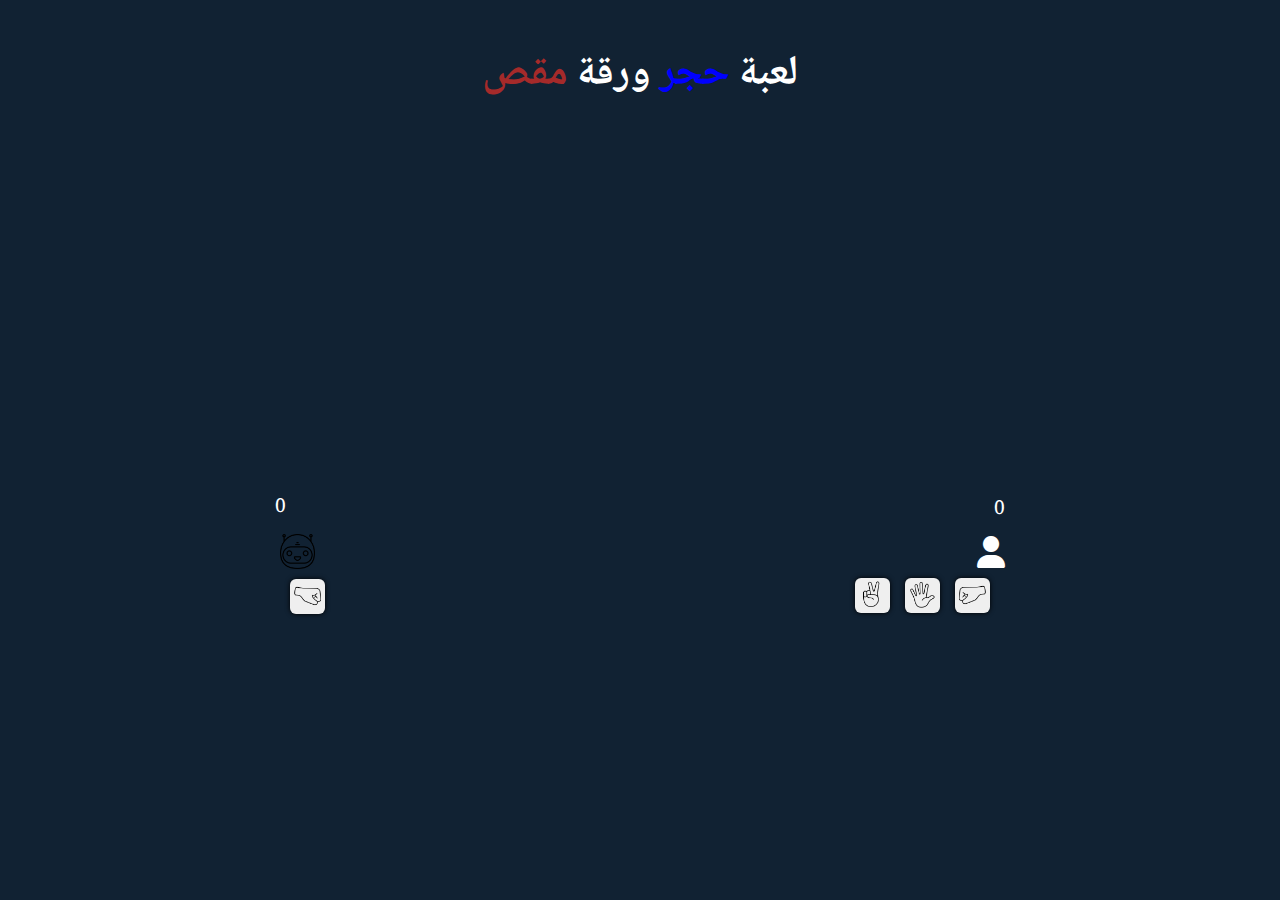
<file: index.html>
<!DOCTYPE html>
<html lang="ar" dir="rtl">

<head>
    <meta charset="UTF-8">
    <meta name="viewport" content="width=device-width, initial-scale=1.0">
    <link rel="stylesheet" href="https://cdnjs.cloudflare.com/ajax/libs/font-awesome/6.5.1/css/all.min.css">
    <link rel="icon" href="icon_bot/bot_4711997.png">
    <link rel="stylesheet" href="style.css">
    <title>حجر ورقة مقص</title>
</head>

<body>
    <div class="app">
        <h1 class="title">
            لعبة 
            <span class="rock">حجر</span>
            <span class="paper">ورقة</span>
            <span class="scissors">مقص</span>
        </h1>

        <div class="content">
            <span class="result">لقد خسرت!</span>

            <div class="player game">
                <span class="score player-score">0</span>
                <i class="fa-solid fa-user icon-user"></i>

                <div class="choices">
                    <button class="choice choice-0">
                        <img src="icon/7726250.png" alt="حجر">
                    </button>
                    <button class="choice choice-1">
                        <img src="icon/7726279.png" alt="ورقة">
                    </button>
                    <button class="choice choice-2">
                        <img src="icon/7726230.png" alt="مقص">
                    </button>
                </div>
            </div>

            <div class="bot game">
                <span class="score bot-score">0</span>
                <img src="icon_bot/bot_4711997.png" alt="الكمبيوتر" class="bot-img">

                <div class="choices bot-choices">
                    <div class="choice show">
                        <img src="icon/7726250.png" alt="حجر">
                    </div>
                    <div class="choice">
                        <img src="icon/7726279.png" alt="ورقة">
                    </div>
                    <div class="choice">
                        <img src="icon/7726230.png" alt="مقص">
                    </div>
                </div>
            </div>

        </div>
    </div>

    <script src="script.js"></script>
</body>

</html>
</file>
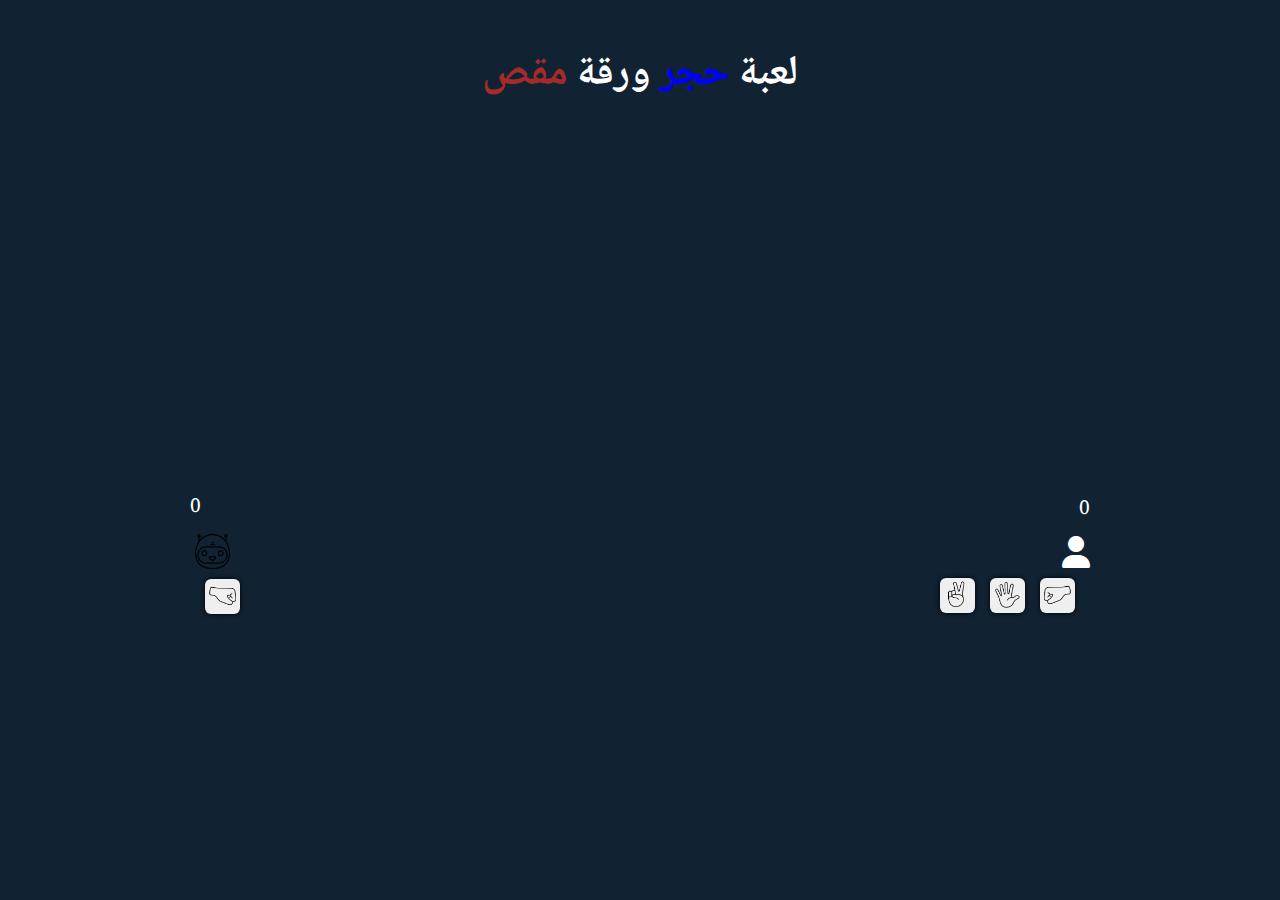
<file: codet/index.html>
<!DOCTYPE html>
<html lang="ar" dir="rtl">

<head>
    <meta charset="UTF-8">
    <meta name="viewport" content="width=device-width, initial-scale=1.0">
    <link rel="stylesheet" href="https://cdnjs.cloudflare.com/ajax/libs/font-awesome/6.5.1/css/all.min.css">
    <link rel="stylesheet" href="style.css">
    <title>حجر ورقة مقص</title>
</head>

<body>
    <div class="app">
        <h1 class="title">
            لعبة 
            <span class="rock">حجر</span>
            <span class="paper">ورقة</span>
            <span class="scissors">مقص</span>
        </h1>

        <div class="content">
            <span class="result">لقد خسرت!</span>

            <div class="player game">
                <span class="score player-score">0</span>
                <i class="fa-solid fa-user icon-user"></i>

                <div class="choices">
                    <button class="choice choice-0">
                        <img src="icon/7726250.png" alt="حجر">
                    </button>
                    <button class="choice choice-1">
                        <img src="icon/7726279.png" alt="ورقة">
                    </button>
                    <button class="choice choice-2">
                        <img src="icon/7726230.png" alt="مقص">
                    </button>
                </div>
            </div>

            <div class="bot game">
                <span class="score bot-score">0</span>
                <img src="icon_bot/bot_4711997.png" alt="الكمبيوتر" class="bot-img">

                <div class="choices bot-choices">
                    <div class="choice show">
                        <img src="icon/7726250.png" alt="حجر">
                    </div>
                    <div class="choice">
                        <img src="icon/7726279.png" alt="ورقة">
                    </div>
                    <div class="choice">
                        <img src="icon/7726230.png" alt="مقص">
                    </div>
                </div>
            </div>

        </div>
    </div>

    <script src="script.js"></script>
</body>

</html>
</file>
<file: style.css>
@import url('https://fonts.googleapis.com/css2?family=Noto+Naskh+Arabic:wght@400..700&display=swap');
* {
    padding: 0;
    margin: 0;
    box-sizing: border-box;
}

body {
    width: 100%;
    height: 100vh;
    color: #fff;
    display: flex;
    justify-content: center;
    padding: 40px;
    background: #123;
 font-family: "Noto Naskh Arabic", serif;
}

.app {
    width: 100%;
    height: 70%;
    display: flex;
    flex-direction: column;
    justify-content: space-between;
    align-items: center;
}

.title {
    font-size: 2.6em;
}

.title .rock {
    color: blue;
}

.title .scissors {
    color: brown;
}

.content {
    width: 100%;
    display: flex;
    align-items: center;
    justify-content: space-between;
    max-width: 730px;
}

.choices {
    display: flex;
    align-items: center;
    gap: 15px;
    margin: 0 15px;
}

.choice {
    width: 35px;
    height: 35px;
    cursor: pointer;
    display: flex;
    border-radius: 6px;
    border: none;
    box-shadow: 0 0 5px black;
    transition: .3s ease-in-out;
}

.choice:hover {
    background: #cecece;
}

.game {
    display: flex;
    flex-direction: column;
    gap: 10px;
}

.icon-user {
    font-size: 2em;
}

.score {
    font-size: 1.2em;
}

.bot-img {
    width: 35px;
    height: 35px;
    margin-left: 5px;
}

.bot-choices .choice {
    background-color: #efefef;
    display: none;
    transform: rotateY(180deg);
}

.bot-choices .choice:hover {
    transform: rotateY(180deg);
    background: #efefef;
    cursor: auto;
}

.bot-choices .choice.show {
    display: flex;
}

.bot {
    direction: ltr;
}

.hide-left {
    transition: 1s;
    transform: translateX(-250px);
    opacity: 0;
}

.hide-right {
    transition: 1s;
    transform: translateX(250px);
    opacity: 0;
}

.result {
    color: black;
    font-size: 2em;
    padding: 10px 15px;
    background-color: #efefef;
    position: absolute;
    top: 50%;
    left: 50%;
    transform: translate(-50%, -50%) scale(0);
    border-radius: 20px;
}

.result.show {
    transition: .4s;
    transform: translate(-50%, -50%) scale(1);
}
</file>
<file: codet/style.css>
@import url('https://fonts.googleapis.com/css2?family=Noto+Naskh+Arabic:wght@400..700&display=swap');
* {
    padding: 0;
    margin: 0;
    box-sizing: border-box;
}

body {
    width: 100%;
    height: 100vh;
    color: #fff;
    display: flex;
    justify-content: center;
    padding: 40px;
    background: #123;
 font-family: "Noto Naskh Arabic", serif;
}

.app {
    width: 100%;
    height: 70%;
    display: flex;
    flex-direction: column;
    justify-content: space-between;
    align-items: center;
}

.title {
    font-size: 2.6em;
}

.title .rock {
    color: blue;
}

.title .scissors {
    color: brown;
}

.content {
    width: 100%;
    display: flex;
    align-items: center;
    justify-content: space-between;
    max-width: 900px;
}

.choices {
    display: flex;
    align-items: center;
    gap: 15px;
    margin: 0 15px;
}

.choice {
    width: 35px;
    height: 35px;
    cursor: pointer;
    display: flex;
    border-radius: 6px;
    border: none;
    box-shadow: 0 0 5px black;
    transition: .3s ease-in-out;
}

.choice:hover {
    background: #cecece;
}

.game {
    display: flex;
    flex-direction: column;
    gap: 10px;
}

.icon-user {
    font-size: 2em;
}

.score {
    font-size: 1.2em;
}

.bot-img {
    width: 35px;
    height: 35px;
    margin-left: 5px;
}

.bot-choices .choice {
    background-color: #efefef;
    display: none;
    transform: rotateY(180deg);
}

.bot-choices .choice:hover {
    transform: rotateY(180deg);
    background: #efefef;
    cursor: auto;
}

.bot-choices .choice.show {
    display: flex;
}

.bot {
    direction: ltr;
}

.hide-left {
    transition: 1s;
    transform: translateX(-250px);
    opacity: 0;
}

.hide-right {
    transition: 1s;
    transform: translateX(250px);
    opacity: 0;
}

.result {
    color: black;
    font-size: 2em;
    padding: 10px 15px;
    background-color: #efefef;
    position: absolute;
    top: 50%;
    left: 50%;
    transform: translate(-50%, -50%) scale(0);
    border-radius: 20px;
}

.result.show {
    transition: .4s;
    transform: translate(-50%, -50%) scale(1);
}
</file>
